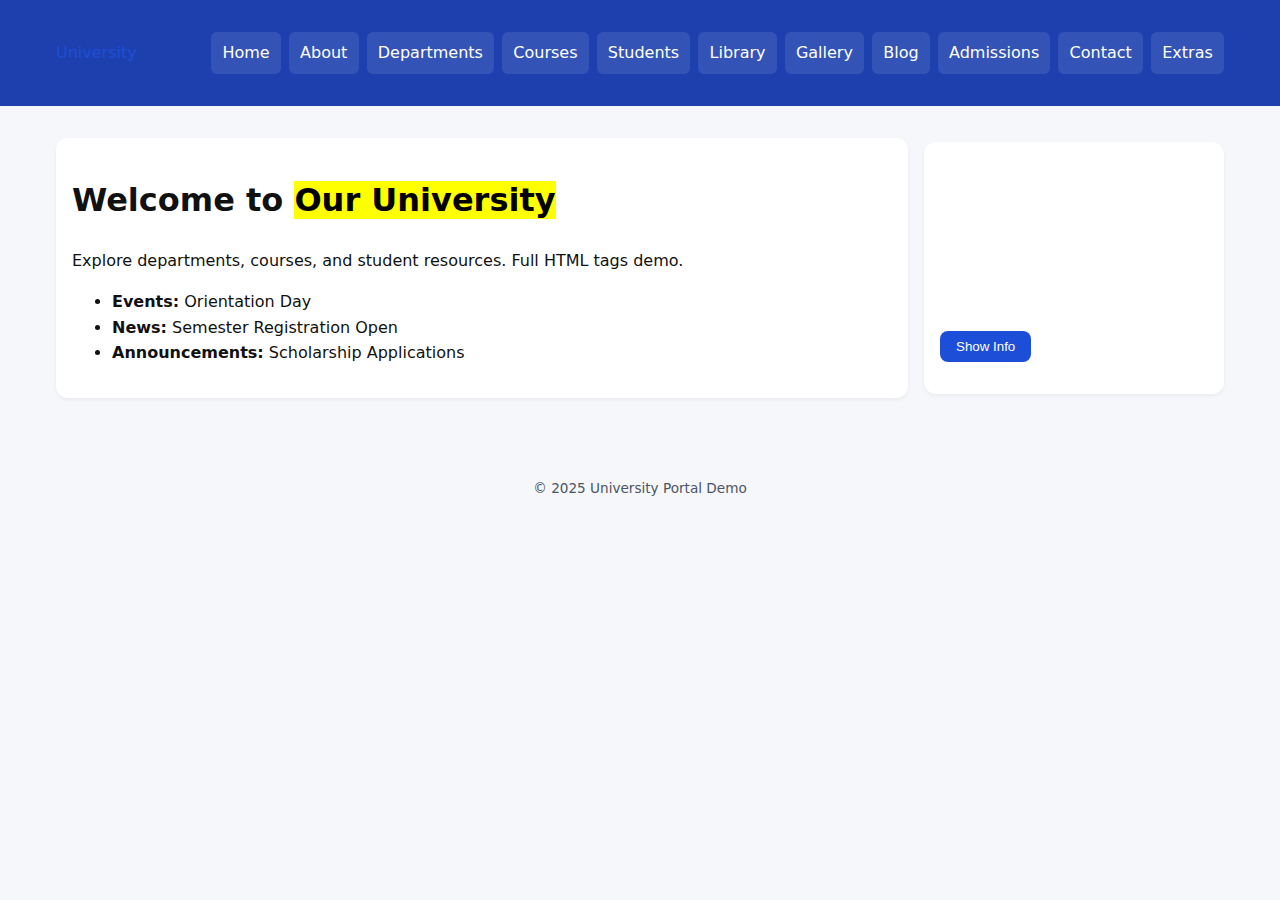
<file: index.html>
<!doctype html>
<html lang="en">
<head>
<meta charset="utf-8">
<meta name="viewport" content="width=device-width,initial-scale=1">
<title>University Portal - Home</title>
<link rel="stylesheet" href="style.css">
<link rel="icon" href="assets/favicon.ico">
</head>
<body>
<header class="site">
<div class="container site-nav">
  <div class="logo"><a href="index.html">University</a></div>
  <div class="nav-links">
    <a href="index.html">Home</a>
    <a href="about.html">About</a>
    <a href="departments.html">Departments</a>
    <a href="courses.html">Courses</a>
    <a href="students.html">Students</a>
    <a href="library.html">Library</a>
    <a href="gallery.html">Gallery</a>
    <a href="blog.html">Blog</a>
    <a href="admissions.html">Admissions</a>
    <a href="contact.html">Contact</a>
    <a href="extras.html">Extras</a>
  </div>
</div>
</header>
<main class="container">
<section class="hero">
  <div class="card">
    <h1>Welcome to <mark>Our University</mark></h1>
    <p>Explore departments, courses, and student resources. Full HTML tags demo.</p>
    <ul>
      <li><strong>Events:</strong> Orientation Day</li>
      <li><strong>News:</strong> Semester Registration Open</li>
      <li><strong>Announcements:</strong> Scholarship Applications</li>
    </ul>
  </div>
  <aside class="card">
    <img src="assets/pixel.png" alt="Campus image" class="profile-pic">
    <p><button data-toggle="info">Show Info</button></p>
    <div id="info" style="display:none;">
      <p>University founded in 1950. Offers 50+ courses and 10 departments.</p>
    </div>
  </aside>
</section>
</main>
<footer>
<div class="container">&copy; 2025 University Portal Demo</div>
</footer>
<script src="script.js"></script>
</body>
</html>
</file>
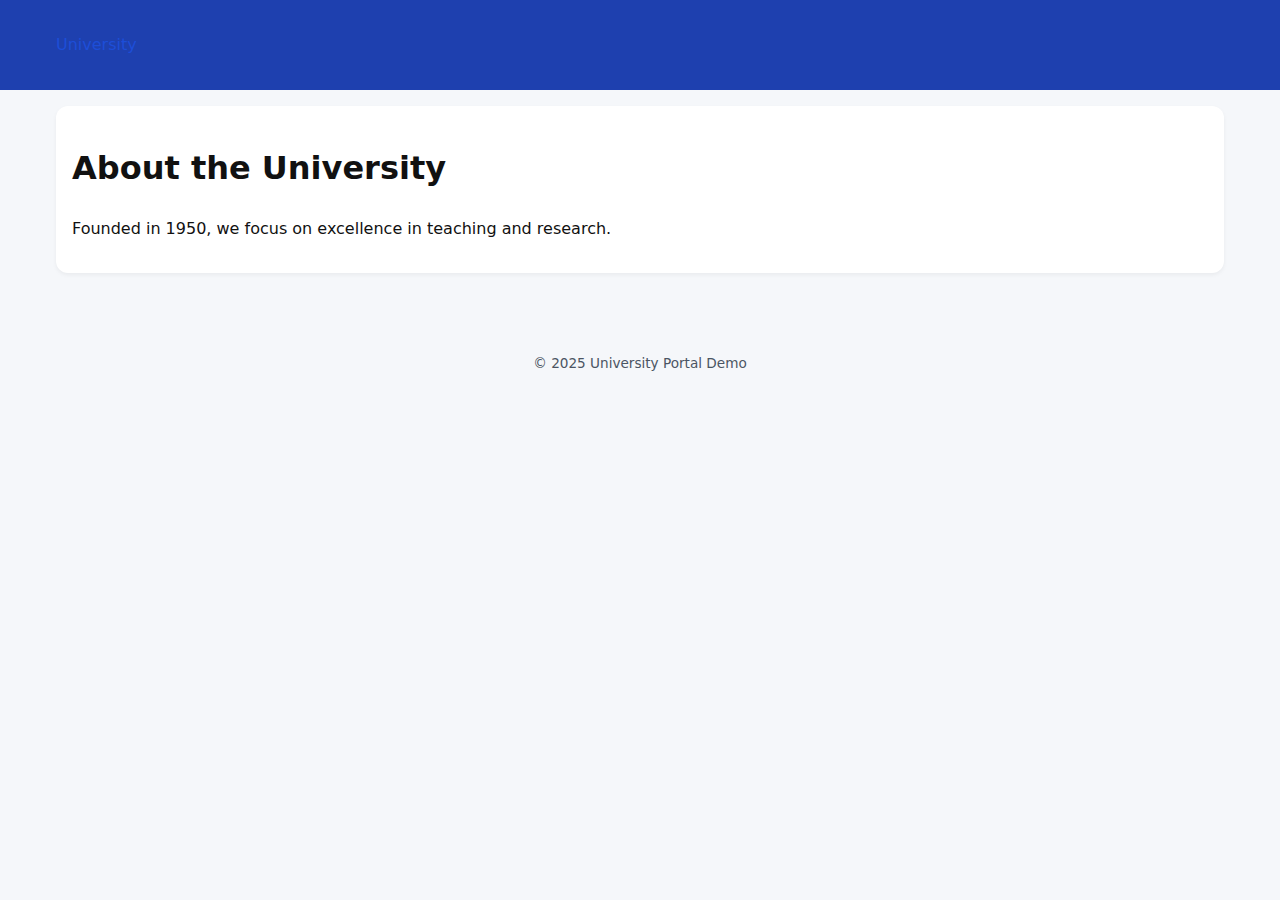
<file: about.html>
<!doctype html><html lang='en'><head><meta charset='utf-8'><title>About</title><link rel='stylesheet' href='style.css'></head><body><header class='site'><div class='container site-nav'><div class='logo'><a href='index.html'>University</a></div></div></header><main class='container'><article class='card'><h1>About the University</h1><p>Founded in 1950, we focus on excellence in teaching and research.</p></article></main><footer><div class='container'>&copy; 2025 University Portal Demo</div></footer><script src='script.js'></script></body></html>
</file>
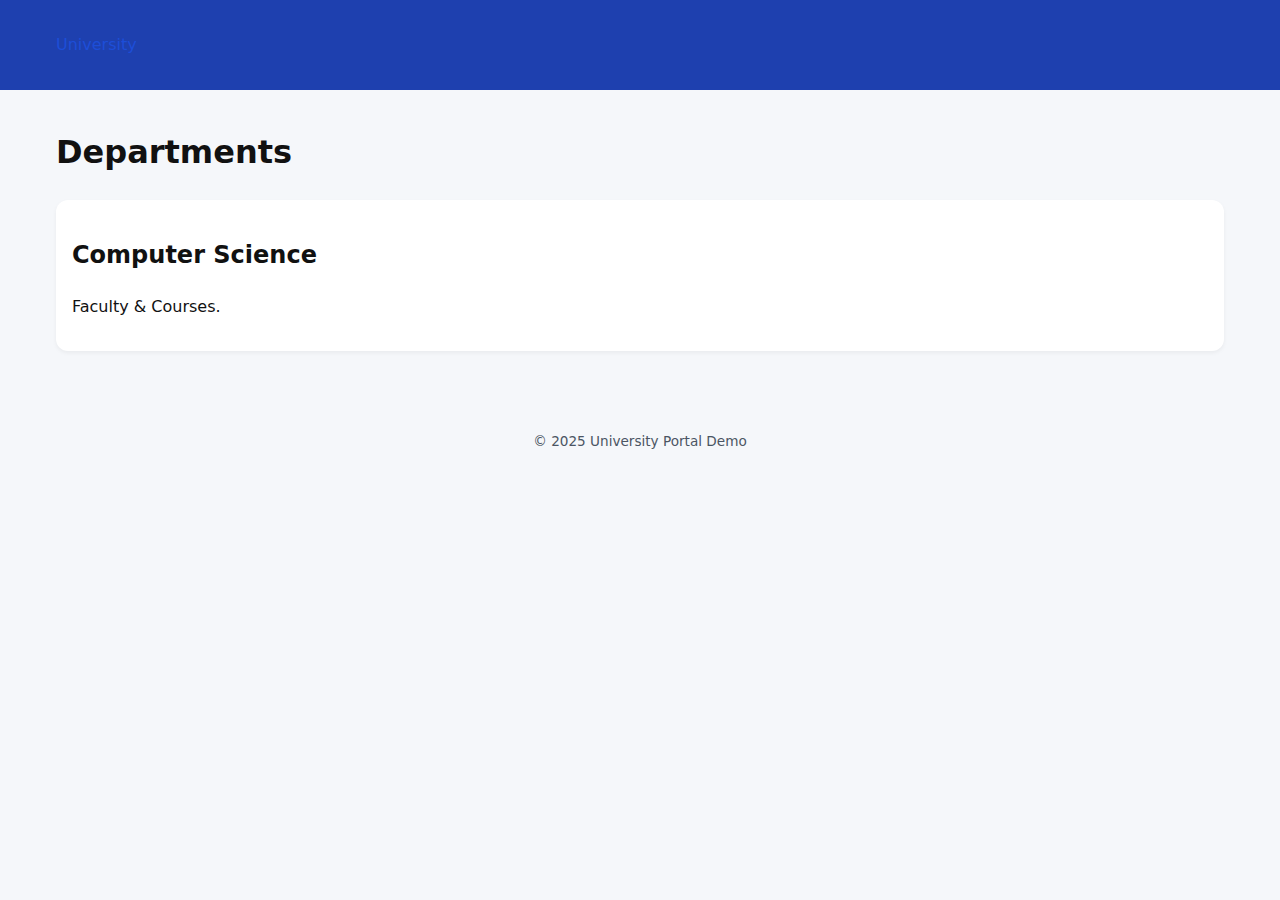
<file: departments.html>
<!doctype html><html lang='en'><head><meta charset='utf-8'><title>Departments</title><link rel='stylesheet' href='style.css'></head><body><header class='site'><div class='container site-nav'><div class='logo'><a href='index.html'>University</a></div></div></header><main class='container'><h1>Departments</h1><article class='card'><h2>Computer Science</h2><p>Faculty & Courses.</p></article></main><footer><div class='container'>&copy; 2025 University Portal Demo</div></footer><script src='script.js'></script></body></html>
</file>
<file: style.css>
:root{--bg:#f5f7fa;--card:#fff;--muted:#4b5563;--accent:#1d4ed8;--text:#111}
*{box-sizing:border-box}
body{margin:0;font-family:Inter,system-ui,sans-serif;background:var(--bg);color:var(--text);line-height:1.6}
a{color:var(--accent);text-decoration:none}
a:hover{text-decoration:underline}
header.site{background:#1e40af;color:#fff;position:sticky;top:0;z-index:30;padding:1rem 0}
.container{max-width:1200px;margin:0 auto;padding:1rem}
.site-nav{display:flex;align-items:center;justify-content:space-between;gap:1rem}
.nav-links{display:flex;gap:.5rem;align-items:center}
.nav-links a{padding:.5rem .7rem;border-radius:6px;background:rgba(255,255,255,0.1);color:#fff}
.nav-links a:hover{background:rgba(255,255,255,0.2)}
.hero{display:grid;grid-template-columns:1fr 300px;gap:1rem;align-items:center;margin-top:1rem}
.card{background:var(--card);padding:1rem;border-radius:12px;box-shadow:0 2px 4px rgba(0,0,0,0.05)}
img.profile-pic{width:150px;height:150px;border-radius:12px;object-fit:cover}
footer{padding:1rem 0;color:var(--muted);font-size:.85rem;text-align:center;margin-top:2rem}
table{width:100%;border-collapse:collapse}
th,td{border:1px solid #ddd;padding:.5rem;text-align:left}
form input,form select,form textarea{padding:.5rem;margin-top:.25rem;width:100%;border-radius:6px;border:1px solid #ccc}
button{padding:.5rem 1rem;border:none;border-radius:8px;background:var(--accent);color:#fff;cursor:pointer}
button:hover{background:#2563eb}
progress,meter{width:100%;}
</file>
